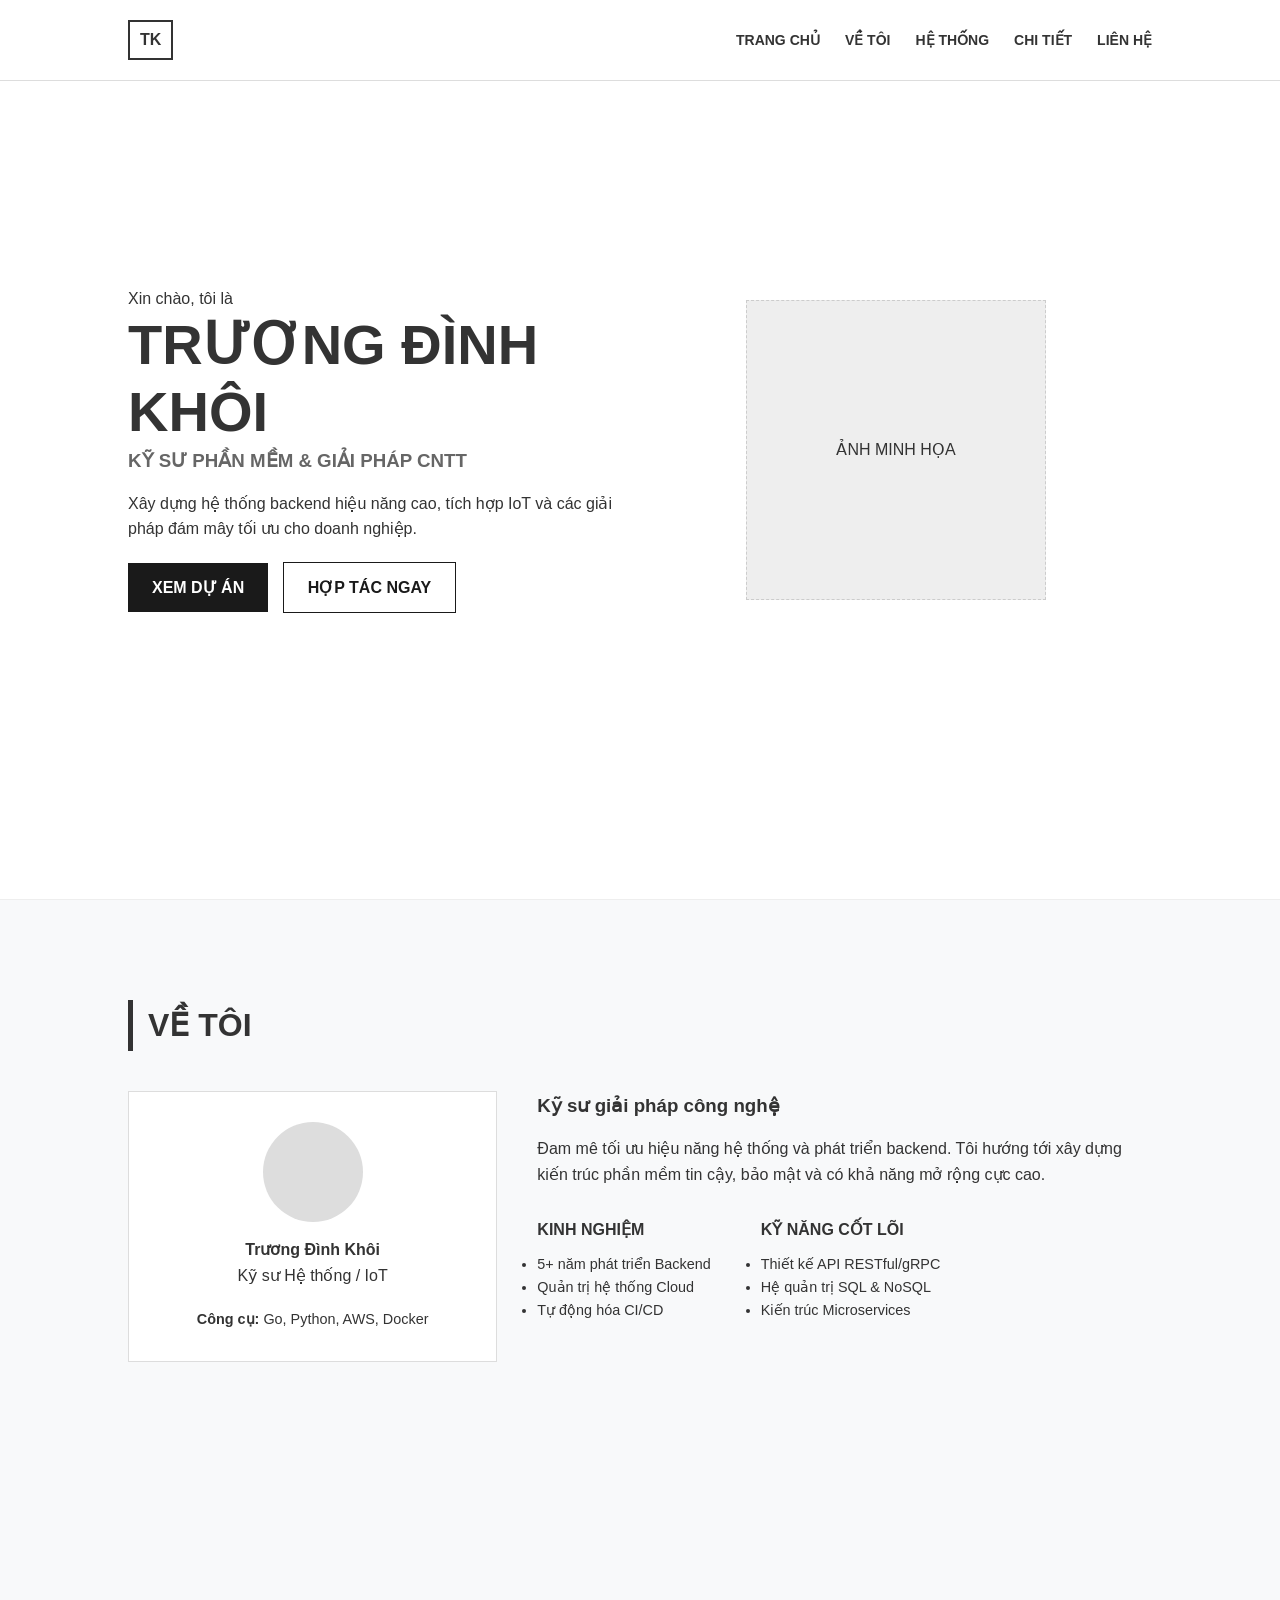
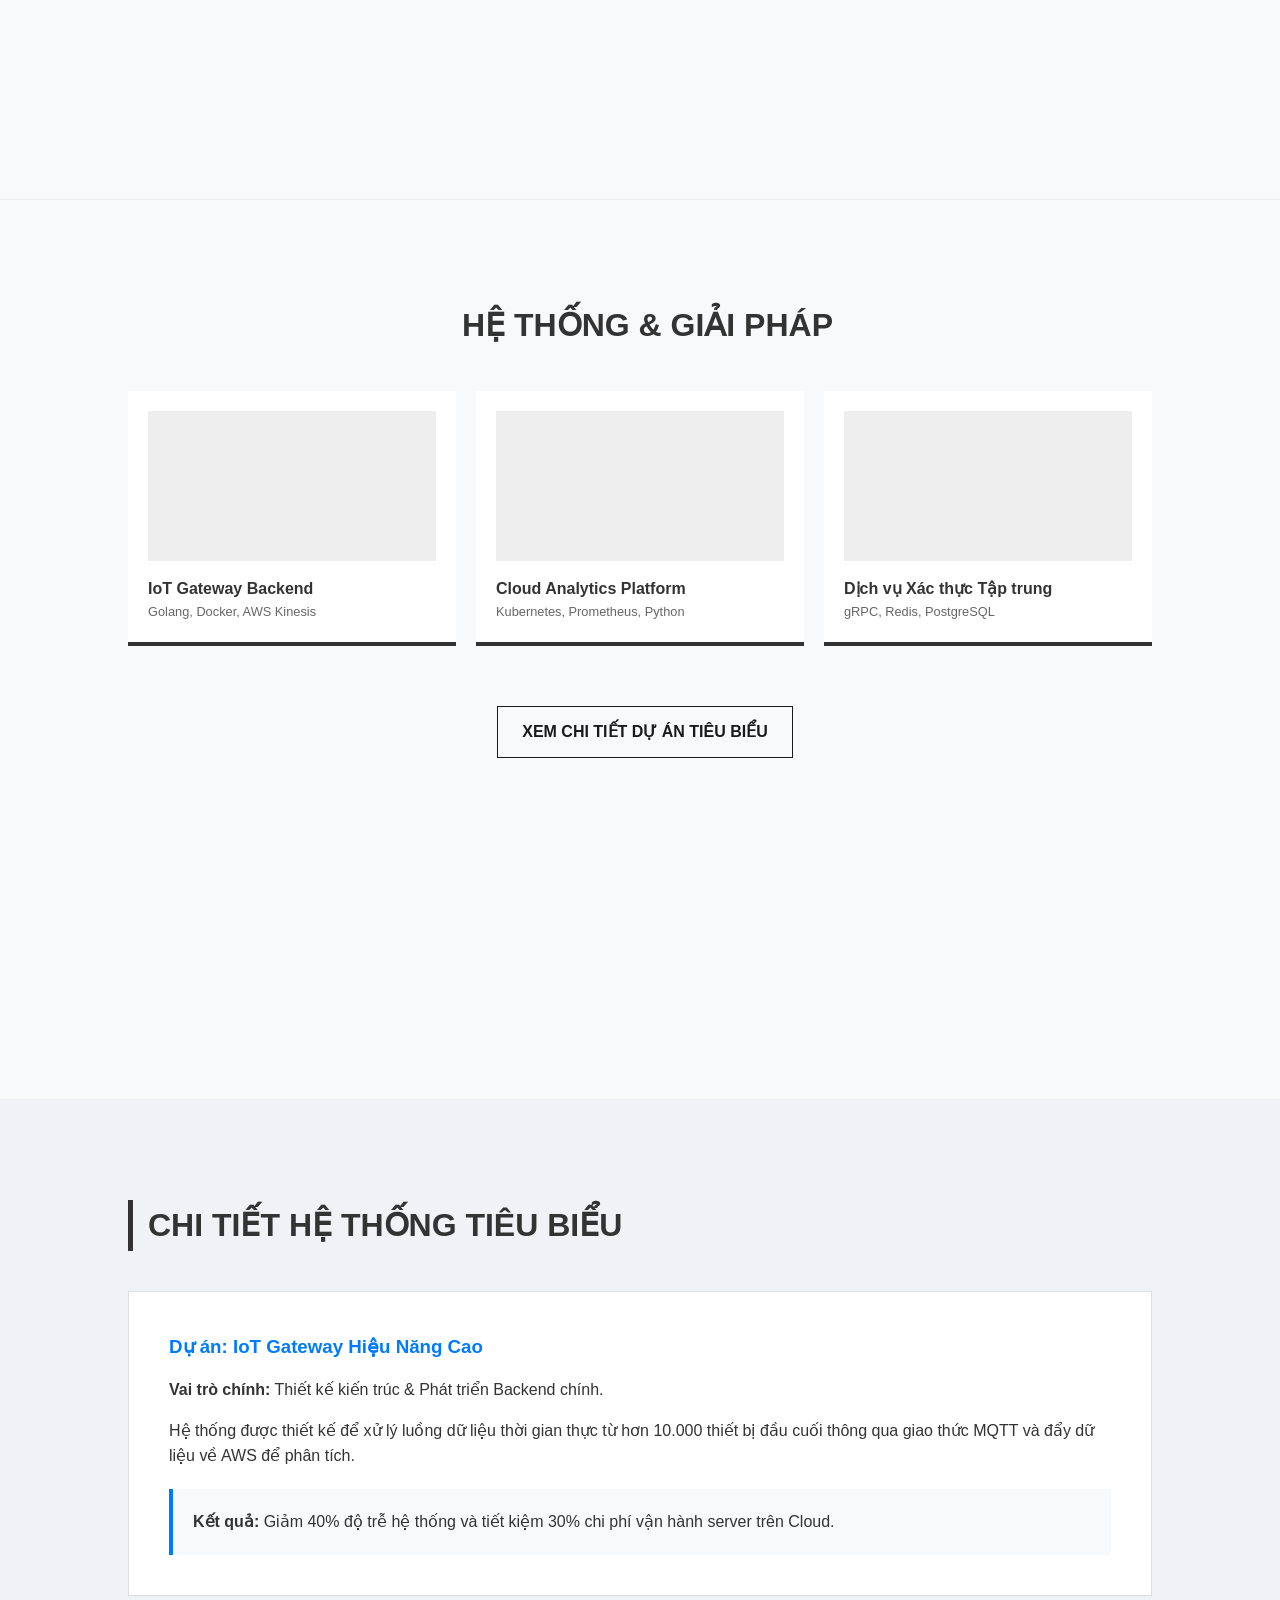
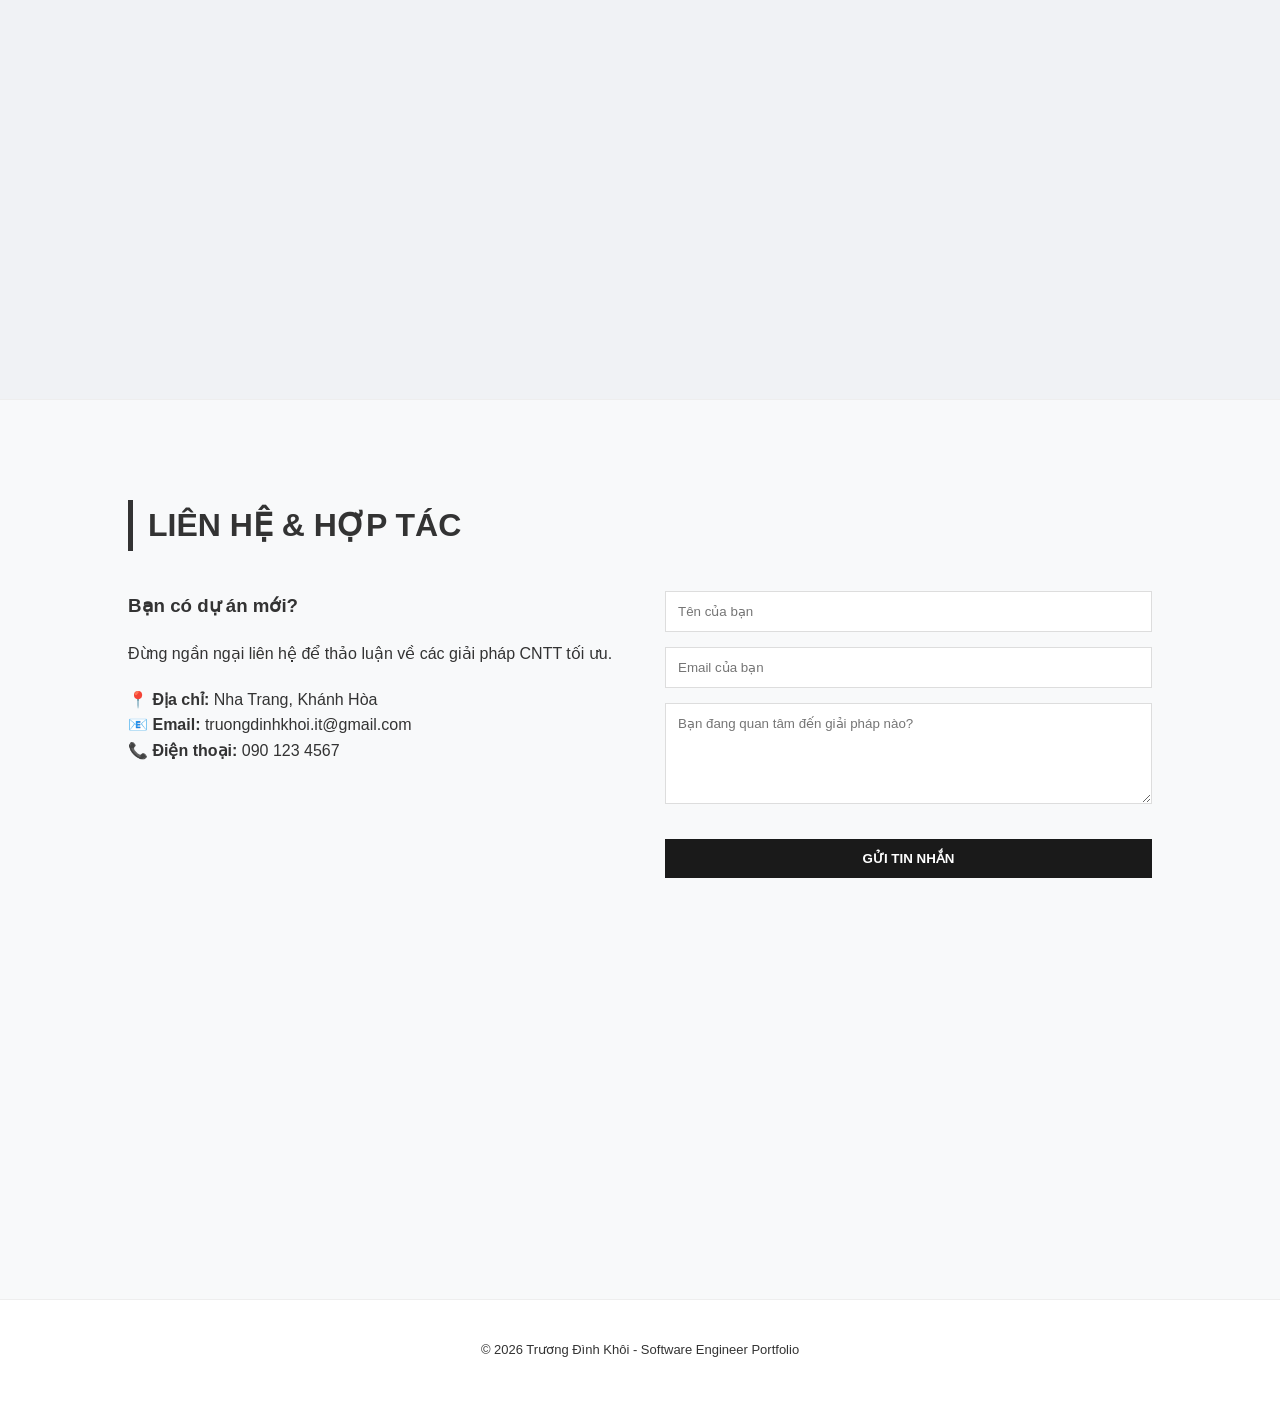
<file: index.html>
<!DOCTYPE html>
<html lang="vi">
<head>
    <meta charset="UTF-8">
    <meta name="viewport" content="width=device-width, initial-scale=1.0">
    <title>Trương Đình Khôi - Portfolio</title>
    <style>
        /* --- 1. CSS CHUNG --- */
        * {
            margin: 0; padding: 0; box-sizing: border-box;
            font-family: 'Segoe UI', sans-serif;
            scroll-behavior: smooth; /* Hiệu ứng cuộn mượt */
        }

        body { background-color: #f8f9fa; color: #333; line-height: 1.6; }

        /* Navigation */
        nav {
            display: flex; justify-content: space-between; align-items: center;
            padding: 20px 10%; background: #fff; border-bottom: 1px solid #ddd;
            position: fixed; top: 0; width: 100%; z-index: 1000;
        }

        .logo { font-weight: bold; border: 2px solid #333; padding: 5px 10px; }

        nav ul { display: flex; list-style: none; }
        nav ul li { margin-left: 25px; }
        nav ul li a { text-decoration: none; color: #333; font-weight: bold; font-size: 14px; }
        nav ul li a:hover { color: #007bff; }

        /* Section chung */
        section { padding: 100px 10%; min-height: 100vh; border-bottom: 1px solid #eee; }
        .section-title { font-size: 2rem; margin-bottom: 40px; border-left: 5px solid #333; padding-left: 15px; }

        /* Nút bấm */
        .btn { display: inline-block; padding: 12px 24px; text-decoration: none; font-weight: bold; margin-top: 20px; transition: 0.3s; }
        .btn-dark { background: #1a1a1a; color: #fff; }
        .btn-outline { border: 1px solid #1a1a1a; color: #1a1a1a; margin-left: 10px; }
        .btn:hover { opacity: 0.8; }

        /* --- 2. CHI TIẾT TỪNG TRANG --- */
        
        /* Trang Chủ */
        #home { display: flex; align-items: center; background: #fff; }
        .hero-text { flex: 1; }
        .hero-img { flex: 1; text-align: center; }
        .img-placeholder { width: 300px; height: 300px; background: #eee; margin: auto; border: 1px dashed #ccc; display: flex; align-items: center; justify-content: center; }

        /* Về Tôi */
        .about-container { display: flex; gap: 40px; }
        .profile-card { flex: 1; background: #fff; padding: 30px; text-align: center; border: 1px solid #ddd; }
        .avatar { width: 100px; height: 100px; border-radius: 50%; background: #ddd; margin: 0 auto 15px; }

        /* Hệ Thống (Grid dự án) */
        .system-grid { display: grid; grid-template-columns: repeat(auto-fit, minmax(250px, 1fr)); gap: 20px; }
        .card { background: #fff; padding: 20px; border-bottom: 4px solid #333; transition: transform 0.3s; }
        .card:hover { transform: translateY(-5px); }
        .card-img { height: 150px; background: #eee; margin-bottom: 15px; }

        /* Chi Tiết Hệ Thống */
        .detail-box { background: #fff; padding: 40px; border: 1px solid #ddd; }

        /* Liên Hệ */
        .contact-container { display: flex; gap: 50px; }
        .contact-form { flex: 1; display: flex; flex-direction: column; gap: 15px; }
        .contact-form input, .contact-form textarea { padding: 12px; border: 1px solid #ddd; width: 100%; }

        footer { text-align: center; padding: 40px; background: #fff; font-size: 13px; }
    </style>
</head>
<body>

    <!-- MENU ĐIỀU HƯỚNG -->
    <nav>
        <div class="logo">TK</div>
        <ul>
            <li><a href="#home">TRANG CHỦ</a></li>
            <li><a href="#about">VỀ TÔI</a></li>
            <li><a href="#system">HỆ THỐNG</a></li>
            <li><a href="#details">CHI TIẾT</a></li>
            <li><a href="#contact">LIÊN HỆ</a></li>
        </ul>
    </nav>

    <!-- 1. TRANG CHỦ -->
    <section id="home">
        <div class="hero-text">
            <p>Xin chào, tôi là</p>
            <h1 style="font-size: 3.5rem; line-height: 1.2;">TRƯƠNG ĐÌNH KHÔI</h1>
            <h3 style="color: #666;">KỸ SƯ PHẦN MỀM & GIẢI PHÁP CNTT</h3>
            <p style="max-width: 500px; margin-top: 15px;">Xây dựng hệ thống backend hiệu năng cao, tích hợp IoT và các giải pháp đám mây tối ưu cho doanh nghiệp.</p>
            <div class="btns">
                <a href="#system" class="btn btn-dark">XEM DỰ ÁN</a>
                <a href="#contact" class="btn btn-outline">HỢP TÁC NGAY</a>
            </div>
        </div>
        <div class="hero-img">
            <div class="img-placeholder">ẢNH MINH HỌA</div>
        </div>
    </section>

    <!-- 2. VỀ TÔI -->
    <section id="about">
        <h2 class="section-title">VỀ TÔI</h2>
        <div class="about-container">
            <div class="profile-card">
                <div class="avatar"></div>
                <h4>Trương Đình Khôi</h4>
                <p>Kỹ sư Hệ thống / IoT</p>
                <div style="margin-top: 20px; font-size: 0.9rem;">
                    <strong>Công cụ:</strong> Go, Python, AWS, Docker
                </div>
            </div>
            <div style="flex: 2;">
                <h3>Kỹ sư giải pháp công nghệ</h3>
                <p style="margin-top: 15px;">Đam mê tối ưu hiệu năng hệ thống và phát triển backend. Tôi hướng tới xây dựng kiến trúc phần mềm tin cậy, bảo mật và có khả năng mở rộng cực cao.</p>
                <div style="display: flex; gap: 50px; margin-top: 30px;">
                    <div>
                        <strong>KINH NGHIỆM</strong>
                        <ul style="margin-top: 10px; font-size: 0.9rem;">
                            <li>5+ năm phát triển Backend</li>
                            <li>Quản trị hệ thống Cloud</li>
                            <li>Tự động hóa CI/CD</li>
                        </ul>
                    </div>
                    <div>
                        <strong>KỸ NĂNG CỐT LÕI</strong>
                        <ul style="margin-top: 10px; font-size: 0.9rem;">
                            <li>Thiết kế API RESTful/gRPC</li>
                            <li>Hệ quản trị SQL & NoSQL</li>
                            <li>Kiến trúc Microservices</li>
                        </ul>
                    </div>
                </div>
            </div>
        </div>
    </section>

    <!-- 3. HỆ THỐNG -->
    <section id="system">
        <h2 class="section-title" style="text-align: center; border: none;">HỆ THỐNG & GIẢI PHÁP</h2>
        <div class="system-grid">
            <div class="card">
                <div class="card-img"></div>
                <h4>IoT Gateway Backend</h4>
                <p style="font-size: 0.8rem; color: #666;">Golang, Docker, AWS Kinesis</p>
            </div>
            <div class="card">
                <div class="card-img"></div>
                <h4>Cloud Analytics Platform</h4>
                <p style="font-size: 0.8rem; color: #666;">Kubernetes, Prometheus, Python</p>
            </div>
            <div class="card">
                <div class="card-img"></div>
                <h4>Dịch vụ Xác thực Tập trung</h4>
                <p style="font-size: 0.8rem; color: #666;">gRPC, Redis, PostgreSQL</p>
            </div>
        </div>
        <div style="text-align: center; margin-top: 40px;">
            <a href="#details" class="btn btn-outline">XEM CHI TIẾT DỰ ÁN TIÊU BIỂU</a>
        </div>
    </section>

    <!-- 4. CHI TIẾT HỆ THỐNG -->
    <section id="details" style="background: #f0f2f5;">
        <h2 class="section-title">CHI TIẾT HỆ THỐNG TIÊU BIỂU</h2>
        <div class="detail-box">
            <h3 style="color: #007bff;">Dự án: IoT Gateway Hiệu Năng Cao</h3>
            <p style="margin: 15px 0;"><strong>Vai trò chính:</strong> Thiết kế kiến trúc & Phát triển Backend chính.</p>
            <p>Hệ thống được thiết kế để xử lý luồng dữ liệu thời gian thực từ hơn 10.000 thiết bị đầu cuối thông qua giao thức MQTT và đẩy dữ liệu về AWS để phân tích.</p>
            <div style="background: #f8f9fa; padding: 20px; margin-top: 20px; border-left: 4px solid #007bff;">
                <strong>Kết quả:</strong> Giảm 40% độ trễ hệ thống và tiết kiệm 30% chi phí vận hành server trên Cloud.
            </div>
        </div>
    </section>

    <!-- 5. LIÊN HỆ -->
    <section id="contact">
        <h2 class="section-title">LIÊN HỆ & HỢP TÁC</h2>
        <div class="contact-container">
            <div style="flex: 1;">
                <h3>Bạn có dự án mới?</h3>
                <p style="margin: 20px 0;">Đừng ngần ngại liên hệ để thảo luận về các giải pháp CNTT tối ưu.</p>
                <p>📍 <strong>Địa chỉ:</strong> Nha Trang, Khánh Hòa</p>
                <p>📧 <strong>Email:</strong> truongdinhkhoi.it@gmail.com</p>
                <p>📞 <strong>Điện thoại:</strong> 090 123 4567</p>
            </div>
            <form class="contact-form">
                <input type="text" placeholder="Tên của bạn" required>
                <input type="email" placeholder="Email của bạn" required>
                <textarea rows="5" placeholder="Bạn đang quan tâm đến giải pháp nào?" required></textarea>
                <button type="submit" class="btn btn-dark" style="border: none; cursor: pointer;">GỬI TIN NHẮN</button>
            </form>
        </div>
    </section>

    <footer>
        <p>© 2026 Trương Đình Khôi - Software Engineer Portfolio</p>
    </footer>

</body>
</html>
</file>
